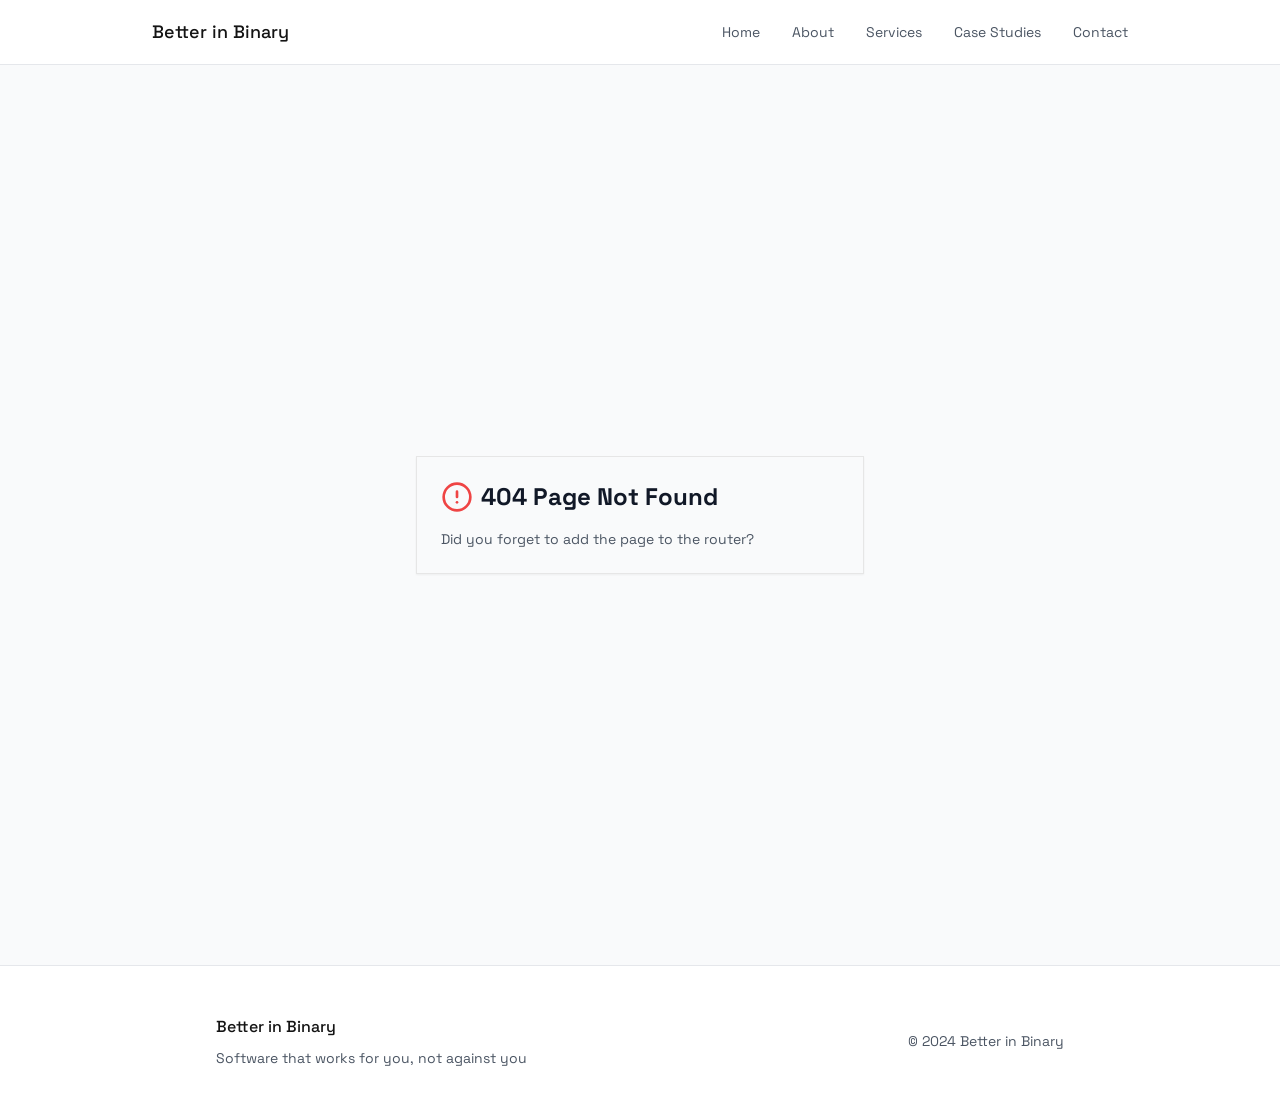
<file: index.html>
<!DOCTYPE html>
<html lang="en">
  <head>
    <meta charset="UTF-8" />
    <meta name="viewport" content="width=device-width, initial-scale=1.0, maximum-scale=1" />
    <title>Better in Binary | Software that works for you, not against you</title>
    <meta name="description" content="We build intuitive software solutions that simplify complex problems, allowing you to focus on what matters most: growing your business." />
    <link rel="icon" type="image/svg+xml" href="/favicon.svg" />
    <link rel="preconnect" href="https://fonts.googleapis.com">
    <link rel="preconnect" href="https://fonts.gstatic.com" crossorigin>
    <link href="https://fonts.googleapis.com/css2?family=Space+Grotesk:wght@300;400;500;600;700&display=swap" rel="stylesheet">
    <script type="module" crossorigin src="/assets/index-B5AQDguB.js"></script>
    <link rel="stylesheet" crossorigin href="/assets/index-67oMAfaq.css">
  </head>
  <body>
    <div id="root"></div>
    <!-- This is a replit script which adds a banner on the top of the page when opened in development mode outside the replit environment -->
    <script type="text/javascript" src="https://replit.com/public/js/replit-dev-banner.js"></script>
  </body>
</html>
</file>
<file: assets/index-67oMAfaq.css>
*,:before,:after{--tw-border-spacing-x: 0;--tw-border-spacing-y: 0;--tw-translate-x: 0;--tw-translate-y: 0;--tw-rotate: 0;--tw-skew-x: 0;--tw-skew-y: 0;--tw-scale-x: 1;--tw-scale-y: 1;--tw-pan-x: ;--tw-pan-y: ;--tw-pinch-zoom: ;--tw-scroll-snap-strictness: proximity;--tw-gradient-from-position: ;--tw-gradient-via-position: ;--tw-gradient-to-position: ;--tw-ordinal: ;--tw-slashed-zero: ;--tw-numeric-figure: ;--tw-numeric-spacing: ;--tw-numeric-fraction: ;--tw-ring-inset: ;--tw-ring-offset-width: 0px;--tw-ring-offset-color: #fff;--tw-ring-color: rgb(59 130 246 / .5);--tw-ring-offset-shadow: 0 0 #0000;--tw-ring-shadow: 0 0 #0000;--tw-shadow: 0 0 #0000;--tw-shadow-colored: 0 0 #0000;--tw-blur: ;--tw-brightness: ;--tw-contrast: ;--tw-grayscale: ;--tw-hue-rotate: ;--tw-invert: ;--tw-saturate: ;--tw-sepia: ;--tw-drop-shadow: ;--tw-backdrop-blur: ;--tw-backdrop-brightness: ;--tw-backdrop-contrast: ;--tw-backdrop-grayscale: ;--tw-backdrop-hue-rotate: ;--tw-backdrop-invert: ;--tw-backdrop-opacity: ;--tw-backdrop-saturate: ;--tw-backdrop-sepia: ;--tw-contain-size: ;--tw-contain-layout: ;--tw-contain-paint: ;--tw-contain-style: }::backdrop{--tw-border-spacing-x: 0;--tw-border-spacing-y: 0;--tw-translate-x: 0;--tw-translate-y: 0;--tw-rotate: 0;--tw-skew-x: 0;--tw-skew-y: 0;--tw-scale-x: 1;--tw-scale-y: 1;--tw-pan-x: ;--tw-pan-y: ;--tw-pinch-zoom: ;--tw-scroll-snap-strictness: proximity;--tw-gradient-from-position: ;--tw-gradient-via-position: ;--tw-gradient-to-position: ;--tw-ordinal: ;--tw-slashed-zero: ;--tw-numeric-figure: ;--tw-numeric-spacing: ;--tw-numeric-fraction: ;--tw-ring-inset: ;--tw-ring-offset-width: 0px;--tw-ring-offset-color: #fff;--tw-ring-color: rgb(59 130 246 / .5);--tw-ring-offset-shadow: 0 0 #0000;--tw-ring-shadow: 0 0 #0000;--tw-shadow: 0 0 #0000;--tw-shadow-colored: 0 0 #0000;--tw-blur: ;--tw-brightness: ;--tw-contrast: ;--tw-grayscale: ;--tw-hue-rotate: ;--tw-invert: ;--tw-saturate: ;--tw-sepia: ;--tw-drop-shadow: ;--tw-backdrop-blur: ;--tw-backdrop-brightness: ;--tw-backdrop-contrast: ;--tw-backdrop-grayscale: ;--tw-backdrop-hue-rotate: ;--tw-backdrop-invert: ;--tw-backdrop-opacity: ;--tw-backdrop-saturate: ;--tw-backdrop-sepia: ;--tw-contain-size: ;--tw-contain-layout: ;--tw-contain-paint: ;--tw-contain-style: }*,:before,:after{box-sizing:border-box;border-width:0;border-style:solid;border-color:#e5e7eb}:before,:after{--tw-content: ""}html,:host{line-height:1.5;-webkit-text-size-adjust:100%;-moz-tab-size:4;-o-tab-size:4;tab-size:4;font-family:ui-sans-serif,system-ui,sans-serif,"Apple Color Emoji","Segoe UI Emoji",Segoe UI Symbol,"Noto Color Emoji";font-feature-settings:normal;font-variation-settings:normal;-webkit-tap-highlight-color:transparent}body{margin:0;line-height:inherit}hr{height:0;color:inherit;border-top-width:1px}abbr:where([title]){-webkit-text-decoration:underline dotted;text-decoration:underline dotted}h1,h2,h3,h4,h5,h6{font-size:inherit;font-weight:inherit}a{color:inherit;text-decoration:inherit}b,strong{font-weight:bolder}code,kbd,samp,pre{font-family:ui-monospace,SFMono-Regular,Menlo,Monaco,Consolas,Liberation Mono,Courier New,monospace;font-feature-settings:normal;font-variation-settings:normal;font-size:1em}small{font-size:80%}sub,sup{font-size:75%;line-height:0;position:relative;vertical-align:baseline}sub{bottom:-.25em}sup{top:-.5em}table{text-indent:0;border-color:inherit;border-collapse:collapse}button,input,optgroup,select,textarea{font-family:inherit;font-feature-settings:inherit;font-variation-settings:inherit;font-size:100%;font-weight:inherit;line-height:inherit;letter-spacing:inherit;color:inherit;margin:0;padding:0}button,select{text-transform:none}button,input:where([type=button]),input:where([type=reset]),input:where([type=submit]){-webkit-appearance:button;background-color:transparent;background-image:none}:-moz-focusring{outline:auto}:-moz-ui-invalid{box-shadow:none}progress{vertical-align:baseline}::-webkit-inner-spin-button,::-webkit-outer-spin-button{height:auto}[type=search]{-webkit-appearance:textfield;outline-offset:-2px}::-webkit-search-decoration{-webkit-appearance:none}::-webkit-file-upload-button{-webkit-appearance:button;font:inherit}summary{display:list-item}blockquote,dl,dd,h1,h2,h3,h4,h5,h6,hr,figure,p,pre{margin:0}fieldset{margin:0;padding:0}legend{padding:0}ol,ul,menu{list-style:none;margin:0;padding:0}dialog{padding:0}textarea{resize:vertical}input::-moz-placeholder,textarea::-moz-placeholder{opacity:1;color:#9ca3af}input::placeholder,textarea::placeholder{opacity:1;color:#9ca3af}button,[role=button]{cursor:pointer}:disabled{cursor:default}img,svg,video,canvas,audio,iframe,embed,object{display:block;vertical-align:middle}img,video{max-width:100%;height:auto}[hidden]:where(:not([hidden=until-found])){display:none}*{border-color:hsl(var(--border))}html{scroll-behavior:smooth}body{background-color:hsl(var(--background));color:hsl(var(--foreground));font-family:Space Grotesk,sans-serif;line-height:1.6}h1,h2,h3,h4,h5,h6{font-weight:500;line-height:1.2}.container{width:100%}@media (min-width: 640px){.container{max-width:640px}}@media (min-width: 768px){.container{max-width:768px}}@media (min-width: 1024px){.container{max-width:1024px}}@media (min-width: 1280px){.container{max-width:1280px}}@media (min-width: 1536px){.container{max-width:1536px}}.sr-only{position:absolute;width:1px;height:1px;padding:0;margin:-1px;overflow:hidden;clip:rect(0,0,0,0);white-space:nowrap;border-width:0}.pointer-events-none{pointer-events:none}.pointer-events-auto{pointer-events:auto}.visible{visibility:visible}.invisible{visibility:hidden}.fixed{position:fixed}.absolute{position:absolute}.relative{position:relative}.inset-0{top:0;right:0;bottom:0;left:0}.inset-x-0{left:0;right:0}.inset-y-0{top:0;bottom:0}.-bottom-12{bottom:-3rem}.-left-12{left:-3rem}.-right-12{right:-3rem}.-top-12{top:-3rem}.bottom-0{bottom:0}.left-0{left:0}.left-1{left:.25rem}.left-1\/2{left:50%}.left-2{left:.5rem}.left-\[50\%\]{left:50%}.right-0{right:0}.right-1{right:.25rem}.right-2{right:.5rem}.right-3{right:.75rem}.right-4{right:1rem}.top-0{top:0}.top-1\.5{top:.375rem}.top-1\/2{top:50%}.top-2{top:.5rem}.top-3\.5{top:.875rem}.top-4{top:1rem}.top-\[1px\]{top:1px}.top-\[50\%\]{top:50%}.top-\[60\%\]{top:60%}.top-full{top:100%}.z-0{z-index:0}.z-10{z-index:10}.z-20{z-index:20}.z-50{z-index:50}.z-\[100\]{z-index:100}.z-\[1\]{z-index:1}.-mx-1{margin-left:-.25rem;margin-right:-.25rem}.mx-2{margin-left:.5rem;margin-right:.5rem}.mx-3\.5{margin-left:.875rem;margin-right:.875rem}.mx-4{margin-left:1rem;margin-right:1rem}.mx-auto{margin-left:auto;margin-right:auto}.my-0\.5{margin-top:.125rem;margin-bottom:.125rem}.my-1{margin-top:.25rem;margin-bottom:.25rem}.-ml-4{margin-left:-1rem}.-mt-4{margin-top:-1rem}.mb-1{margin-bottom:.25rem}.mb-12{margin-bottom:3rem}.mb-16{margin-bottom:4rem}.mb-2{margin-bottom:.5rem}.mb-32{margin-bottom:8rem}.mb-4{margin-bottom:1rem}.mb-6{margin-bottom:1.5rem}.mb-8{margin-bottom:2rem}.ml-1{margin-left:.25rem}.ml-auto{margin-left:auto}.mr-2{margin-right:.5rem}.mt-1\.5{margin-top:.375rem}.mt-2{margin-top:.5rem}.mt-24{margin-top:6rem}.mt-4{margin-top:1rem}.mt-auto{margin-top:auto}.block{display:block}.inline-block{display:inline-block}.flex{display:flex}.inline-flex{display:inline-flex}.table{display:table}.grid{display:grid}.hidden{display:none}.aspect-square{aspect-ratio:1 / 1}.aspect-video{aspect-ratio:16 / 9}.size-4{width:1rem;height:1rem}.h-1\.5{height:.375rem}.h-10{height:2.5rem}.h-11{height:2.75rem}.h-12{height:3rem}.h-16{height:4rem}.h-2{height:.5rem}.h-2\.5{height:.625rem}.h-3{height:.75rem}.h-3\.5{height:.875rem}.h-4{height:1rem}.h-5{height:1.25rem}.h-6{height:1.5rem}.h-7{height:1.75rem}.h-8{height:2rem}.h-9{height:2.25rem}.h-\[1px\]{height:1px}.h-\[var\(--radix-navigation-menu-viewport-height\)\]{height:var(--radix-navigation-menu-viewport-height)}.h-\[var\(--radix-select-trigger-height\)\]{height:var(--radix-select-trigger-height)}.h-auto{height:auto}.h-full{height:100%}.h-px{height:1px}.h-svh{height:100svh}.max-h-\[--radix-context-menu-content-available-height\]{max-height:var(--radix-context-menu-content-available-height)}.max-h-\[--radix-select-content-available-height\]{max-height:var(--radix-select-content-available-height)}.max-h-\[300px\]{max-height:300px}.max-h-\[var\(--radix-dropdown-menu-content-available-height\)\]{max-height:var(--radix-dropdown-menu-content-available-height)}.max-h-screen{max-height:100vh}.min-h-0{min-height:0px}.min-h-\[120px\]{min-height:120px}.min-h-\[80px\]{min-height:80px}.min-h-screen{min-height:100vh}.min-h-svh{min-height:100svh}.w-0{width:0px}.w-1{width:.25rem}.w-10{width:2.5rem}.w-11{width:2.75rem}.w-2{width:.5rem}.w-2\.5{width:.625rem}.w-3{width:.75rem}.w-3\.5{width:.875rem}.w-3\/4{width:75%}.w-4{width:1rem}.w-5{width:1.25rem}.w-64{width:16rem}.w-7{width:1.75rem}.w-72{width:18rem}.w-8{width:2rem}.w-9{width:2.25rem}.w-\[--sidebar-width\]{width:var(--sidebar-width)}.w-\[100px\]{width:100px}.w-\[1px\]{width:1px}.w-auto{width:auto}.w-full{width:100%}.w-max{width:-moz-max-content;width:max-content}.w-px{width:1px}.min-w-0{min-width:0px}.min-w-10{min-width:2.5rem}.min-w-11{min-width:2.75rem}.min-w-5{min-width:1.25rem}.min-w-9{min-width:2.25rem}.min-w-\[12rem\]{min-width:12rem}.min-w-\[8rem\]{min-width:8rem}.min-w-\[var\(--radix-select-trigger-width\)\]{min-width:var(--radix-select-trigger-width)}.max-w-2xl{max-width:42rem}.max-w-3xl{max-width:48rem}.max-w-4xl{max-width:56rem}.max-w-5xl{max-width:64rem}.max-w-\[--skeleton-width\]{max-width:var(--skeleton-width)}.max-w-lg{max-width:32rem}.max-w-max{max-width:-moz-max-content;max-width:max-content}.max-w-md{max-width:28rem}.flex-1{flex:1 1 0%}.shrink-0{flex-shrink:0}.flex-grow,.grow{flex-grow:1}.grow-0{flex-grow:0}.basis-full{flex-basis:100%}.caption-bottom{caption-side:bottom}.border-collapse{border-collapse:collapse}.origin-\[--radix-context-menu-content-transform-origin\]{transform-origin:var(--radix-context-menu-content-transform-origin)}.origin-\[--radix-dropdown-menu-content-transform-origin\]{transform-origin:var(--radix-dropdown-menu-content-transform-origin)}.origin-\[--radix-hover-card-content-transform-origin\]{transform-origin:var(--radix-hover-card-content-transform-origin)}.origin-\[--radix-menubar-content-transform-origin\]{transform-origin:var(--radix-menubar-content-transform-origin)}.origin-\[--radix-popover-content-transform-origin\]{transform-origin:var(--radix-popover-content-transform-origin)}.origin-\[--radix-select-content-transform-origin\]{transform-origin:var(--radix-select-content-transform-origin)}.origin-\[--radix-tooltip-content-transform-origin\]{transform-origin:var(--radix-tooltip-content-transform-origin)}.-translate-x-1\/2{--tw-translate-x: -50%;transform:translate(var(--tw-translate-x),var(--tw-translate-y)) rotate(var(--tw-rotate)) skew(var(--tw-skew-x)) skewY(var(--tw-skew-y)) scaleX(var(--tw-scale-x)) scaleY(var(--tw-scale-y))}.-translate-x-px{--tw-translate-x: -1px;transform:translate(var(--tw-translate-x),var(--tw-translate-y)) rotate(var(--tw-rotate)) skew(var(--tw-skew-x)) skewY(var(--tw-skew-y)) scaleX(var(--tw-scale-x)) scaleY(var(--tw-scale-y))}.-translate-y-1\/2{--tw-translate-y: -50%;transform:translate(var(--tw-translate-x),var(--tw-translate-y)) rotate(var(--tw-rotate)) skew(var(--tw-skew-x)) skewY(var(--tw-skew-y)) scaleX(var(--tw-scale-x)) scaleY(var(--tw-scale-y))}.translate-x-\[-50\%\]{--tw-translate-x: -50%;transform:translate(var(--tw-translate-x),var(--tw-translate-y)) rotate(var(--tw-rotate)) skew(var(--tw-skew-x)) skewY(var(--tw-skew-y)) scaleX(var(--tw-scale-x)) scaleY(var(--tw-scale-y))}.translate-x-px{--tw-translate-x: 1px;transform:translate(var(--tw-translate-x),var(--tw-translate-y)) rotate(var(--tw-rotate)) skew(var(--tw-skew-x)) skewY(var(--tw-skew-y)) scaleX(var(--tw-scale-x)) scaleY(var(--tw-scale-y))}.translate-y-\[-50\%\]{--tw-translate-y: -50%;transform:translate(var(--tw-translate-x),var(--tw-translate-y)) rotate(var(--tw-rotate)) skew(var(--tw-skew-x)) skewY(var(--tw-skew-y)) scaleX(var(--tw-scale-x)) scaleY(var(--tw-scale-y))}.rotate-45{--tw-rotate: 45deg;transform:translate(var(--tw-translate-x),var(--tw-translate-y)) rotate(var(--tw-rotate)) skew(var(--tw-skew-x)) skewY(var(--tw-skew-y)) scaleX(var(--tw-scale-x)) scaleY(var(--tw-scale-y))}.rotate-90{--tw-rotate: 90deg;transform:translate(var(--tw-translate-x),var(--tw-translate-y)) rotate(var(--tw-rotate)) skew(var(--tw-skew-x)) skewY(var(--tw-skew-y)) scaleX(var(--tw-scale-x)) scaleY(var(--tw-scale-y))}.transform{transform:translate(var(--tw-translate-x),var(--tw-translate-y)) rotate(var(--tw-rotate)) skew(var(--tw-skew-x)) skewY(var(--tw-skew-y)) scaleX(var(--tw-scale-x)) scaleY(var(--tw-scale-y))}@keyframes pulse{50%{opacity:.5}}.animate-pulse{animation:pulse 2s cubic-bezier(.4,0,.6,1) infinite}.cursor-default{cursor:default}.cursor-pointer{cursor:pointer}.touch-none{touch-action:none}.select-none{-webkit-user-select:none;-moz-user-select:none;user-select:none}.resize{resize:both}.list-none{list-style-type:none}.grid-cols-1{grid-template-columns:repeat(1,minmax(0,1fr))}.flex-row{flex-direction:row}.flex-col{flex-direction:column}.flex-col-reverse{flex-direction:column-reverse}.flex-wrap{flex-wrap:wrap}.items-start{align-items:flex-start}.items-end{align-items:flex-end}.items-center{align-items:center}.items-stretch{align-items:stretch}.justify-center{justify-content:center}.justify-between{justify-content:space-between}.gap-1{gap:.25rem}.gap-1\.5{gap:.375rem}.gap-12{gap:3rem}.gap-16{gap:4rem}.gap-2{gap:.5rem}.gap-4{gap:1rem}.gap-6{gap:1.5rem}.gap-8{gap:2rem}.space-x-1>:not([hidden])~:not([hidden]){--tw-space-x-reverse: 0;margin-right:calc(.25rem * var(--tw-space-x-reverse));margin-left:calc(.25rem * calc(1 - var(--tw-space-x-reverse)))}.space-x-4>:not([hidden])~:not([hidden]){--tw-space-x-reverse: 0;margin-right:calc(1rem * var(--tw-space-x-reverse));margin-left:calc(1rem * calc(1 - var(--tw-space-x-reverse)))}.space-x-8>:not([hidden])~:not([hidden]){--tw-space-x-reverse: 0;margin-right:calc(2rem * var(--tw-space-x-reverse));margin-left:calc(2rem * calc(1 - var(--tw-space-x-reverse)))}.space-y-1>:not([hidden])~:not([hidden]){--tw-space-y-reverse: 0;margin-top:calc(.25rem * calc(1 - var(--tw-space-y-reverse)));margin-bottom:calc(.25rem * var(--tw-space-y-reverse))}.space-y-1\.5>:not([hidden])~:not([hidden]){--tw-space-y-reverse: 0;margin-top:calc(.375rem * calc(1 - var(--tw-space-y-reverse)));margin-bottom:calc(.375rem * var(--tw-space-y-reverse))}.space-y-2>:not([hidden])~:not([hidden]){--tw-space-y-reverse: 0;margin-top:calc(.5rem * calc(1 - var(--tw-space-y-reverse)));margin-bottom:calc(.5rem * var(--tw-space-y-reverse))}.space-y-24>:not([hidden])~:not([hidden]){--tw-space-y-reverse: 0;margin-top:calc(6rem * calc(1 - var(--tw-space-y-reverse)));margin-bottom:calc(6rem * var(--tw-space-y-reverse))}.space-y-4>:not([hidden])~:not([hidden]){--tw-space-y-reverse: 0;margin-top:calc(1rem * calc(1 - var(--tw-space-y-reverse)));margin-bottom:calc(1rem * var(--tw-space-y-reverse))}.space-y-6>:not([hidden])~:not([hidden]){--tw-space-y-reverse: 0;margin-top:calc(1.5rem * calc(1 - var(--tw-space-y-reverse)));margin-bottom:calc(1.5rem * var(--tw-space-y-reverse))}.space-y-8>:not([hidden])~:not([hidden]){--tw-space-y-reverse: 0;margin-top:calc(2rem * calc(1 - var(--tw-space-y-reverse)));margin-bottom:calc(2rem * var(--tw-space-y-reverse))}.overflow-auto{overflow:auto}.overflow-hidden{overflow:hidden}.overflow-y-auto{overflow-y:auto}.overflow-x-hidden{overflow-x:hidden}.whitespace-nowrap{white-space:nowrap}.break-words{overflow-wrap:break-word}.rounded-\[2px\]{border-radius:2px}.rounded-\[inherit\]{border-radius:inherit}.rounded-full{border-radius:9999px}.rounded-lg{border-radius:var(--radius)}.rounded-md{border-radius:calc(var(--radius) - 2px)}.rounded-sm{border-radius:calc(var(--radius) - 4px)}.rounded-t-\[10px\]{border-top-left-radius:10px;border-top-right-radius:10px}.rounded-tl-sm{border-top-left-radius:calc(var(--radius) - 4px)}.border{border-width:1px}.border-2{border-width:2px}.border-\[1\.5px\]{border-width:1.5px}.border-y{border-top-width:1px;border-bottom-width:1px}.border-b{border-bottom-width:1px}.border-l{border-left-width:1px}.border-r{border-right-width:1px}.border-t{border-top-width:1px}.border-dashed{border-style:dashed}.border-\[--color-border\]{border-color:var(--color-border)}.border-black{--tw-border-opacity: 1;border-color:rgb(0 0 0 / var(--tw-border-opacity, 1))}.border-border\/50{border-color:hsl(var(--border) / .5)}.border-destructive{border-color:hsl(var(--destructive))}.border-destructive\/50{border-color:hsl(var(--destructive) / .5)}.border-gray-200{--tw-border-opacity: 1;border-color:rgb(229 231 235 / var(--tw-border-opacity, 1))}.border-gray-300{--tw-border-opacity: 1;border-color:rgb(209 213 219 / var(--tw-border-opacity, 1))}.border-input{border-color:hsl(var(--input))}.border-primary{border-color:hsl(var(--primary))}.border-sidebar-border{border-color:hsl(var(--sidebar-border))}.border-transparent{border-color:transparent}.border-l-transparent{border-left-color:transparent}.border-t-transparent{border-top-color:transparent}.border-opacity-20{--tw-border-opacity: .2}.bg-\[--color-bg\]{background-color:var(--color-bg)}.bg-accent{background-color:hsl(var(--accent))}.bg-background{background-color:hsl(var(--background))}.bg-black{--tw-bg-opacity: 1;background-color:rgb(0 0 0 / var(--tw-bg-opacity, 1))}.bg-black\/80{background-color:#000c}.bg-border{background-color:hsl(var(--border))}.bg-card{background-color:hsl(var(--card))}.bg-destructive{background-color:hsl(var(--destructive))}.bg-foreground{background-color:hsl(var(--foreground))}.bg-gray-50{--tw-bg-opacity: 1;background-color:rgb(249 250 251 / var(--tw-bg-opacity, 1))}.bg-muted{background-color:hsl(var(--muted))}.bg-muted\/50{background-color:hsl(var(--muted) / .5)}.bg-popover{background-color:hsl(var(--popover))}.bg-primary{background-color:hsl(var(--primary))}.bg-secondary{background-color:hsl(var(--secondary))}.bg-sidebar{background-color:hsl(var(--sidebar-background))}.bg-sidebar-border{background-color:hsl(var(--sidebar-border))}.bg-transparent{background-color:transparent}.bg-white{--tw-bg-opacity: 1;background-color:rgb(255 255 255 / var(--tw-bg-opacity, 1))}.bg-gradient-to-r{background-image:linear-gradient(to right,var(--tw-gradient-stops))}.to-transparent{--tw-gradient-to: transparent var(--tw-gradient-to-position)}.fill-current{fill:currentColor}.object-cover{-o-object-fit:cover;object-fit:cover}.p-0{padding:0}.p-1{padding:.25rem}.p-2{padding:.5rem}.p-3{padding:.75rem}.p-4{padding:1rem}.p-6{padding:1.5rem}.p-8{padding:2rem}.p-\[1px\]{padding:1px}.px-1{padding-left:.25rem;padding-right:.25rem}.px-2{padding-left:.5rem;padding-right:.5rem}.px-2\.5{padding-left:.625rem;padding-right:.625rem}.px-3{padding-left:.75rem;padding-right:.75rem}.px-4{padding-left:1rem;padding-right:1rem}.px-5{padding-left:1.25rem;padding-right:1.25rem}.px-6{padding-left:1.5rem;padding-right:1.5rem}.px-8{padding-left:2rem;padding-right:2rem}.py-0\.5{padding-top:.125rem;padding-bottom:.125rem}.py-1{padding-top:.25rem;padding-bottom:.25rem}.py-1\.5{padding-top:.375rem;padding-bottom:.375rem}.py-12{padding-top:3rem;padding-bottom:3rem}.py-2{padding-top:.5rem;padding-bottom:.5rem}.py-24{padding-top:6rem;padding-bottom:6rem}.py-3{padding-top:.75rem;padding-bottom:.75rem}.py-32{padding-top:8rem;padding-bottom:8rem}.py-4{padding-top:1rem;padding-bottom:1rem}.py-6{padding-top:1.5rem;padding-bottom:1.5rem}.pb-3{padding-bottom:.75rem}.pb-4{padding-bottom:1rem}.pl-2\.5{padding-left:.625rem}.pl-4{padding-left:1rem}.pl-8{padding-left:2rem}.pr-2{padding-right:.5rem}.pr-2\.5{padding-right:.625rem}.pr-8{padding-right:2rem}.pt-0{padding-top:0}.pt-1{padding-top:.25rem}.pt-16{padding-top:4rem}.pt-24{padding-top:6rem}.pt-3{padding-top:.75rem}.pt-4{padding-top:1rem}.pt-6{padding-top:1.5rem}.text-left{text-align:left}.text-center{text-align:center}.align-middle{vertical-align:middle}.font-mono{font-family:ui-monospace,SFMono-Regular,Menlo,Monaco,Consolas,Liberation Mono,Courier New,monospace}.font-space{font-family:Space Grotesk,sans-serif}.text-2xl{font-size:1.5rem;line-height:2rem}.text-3xl{font-size:1.875rem;line-height:2.25rem}.text-5xl{font-size:3rem;line-height:1}.text-6xl{font-size:3.75rem;line-height:1}.text-\[0\.8rem\]{font-size:.8rem}.text-base{font-size:1rem;line-height:1.5rem}.text-lg{font-size:1.125rem;line-height:1.75rem}.text-sm{font-size:.875rem;line-height:1.25rem}.text-xl{font-size:1.25rem;line-height:1.75rem}.text-xs{font-size:.75rem;line-height:1rem}.font-bold{font-weight:700}.font-medium{font-weight:500}.font-normal{font-weight:400}.font-semibold{font-weight:600}.italic{font-style:italic}.tabular-nums{--tw-numeric-spacing: tabular-nums;font-variant-numeric:var(--tw-ordinal) var(--tw-slashed-zero) var(--tw-numeric-figure) var(--tw-numeric-spacing) var(--tw-numeric-fraction)}.leading-none{line-height:1}.leading-relaxed{line-height:1.625}.leading-tight{line-height:1.25}.tracking-tight{letter-spacing:-.025em}.tracking-widest{letter-spacing:.1em}.text-accent-foreground{color:hsl(var(--accent-foreground))}.text-card-foreground{color:hsl(var(--card-foreground))}.text-current{color:currentColor}.text-destructive{color:hsl(var(--destructive))}.text-destructive-foreground{color:hsl(var(--destructive-foreground))}.text-foreground{color:hsl(var(--foreground))}.text-foreground\/50{color:hsl(var(--foreground) / .5)}.text-gray-400{--tw-text-opacity: 1;color:rgb(156 163 175 / var(--tw-text-opacity, 1))}.text-gray-600{--tw-text-opacity: 1;color:rgb(75 85 99 / var(--tw-text-opacity, 1))}.text-gray-900{--tw-text-opacity: 1;color:rgb(17 24 39 / var(--tw-text-opacity, 1))}.text-muted-foreground{color:hsl(var(--muted-foreground))}.text-popover-foreground{color:hsl(var(--popover-foreground))}.text-primary{color:hsl(var(--primary))}.text-primary-foreground{color:hsl(var(--primary-foreground))}.text-red-500{--tw-text-opacity: 1;color:rgb(239 68 68 / var(--tw-text-opacity, 1))}.text-secondary-foreground{color:hsl(var(--secondary-foreground))}.text-sidebar-foreground{color:hsl(var(--sidebar-foreground))}.text-sidebar-foreground\/70{color:hsl(var(--sidebar-foreground) / .7)}.text-white{--tw-text-opacity: 1;color:rgb(255 255 255 / var(--tw-text-opacity, 1))}.underline{text-decoration-line:underline}.underline-offset-4{text-underline-offset:4px}.opacity-0{opacity:0}.opacity-50{opacity:.5}.opacity-60{opacity:.6}.opacity-70{opacity:.7}.opacity-90{opacity:.9}.shadow-\[0_0_0_1px_hsl\(var\(--sidebar-border\)\)\]{--tw-shadow: 0 0 0 1px hsl(var(--sidebar-border));--tw-shadow-colored: 0 0 0 1px var(--tw-shadow-color);box-shadow:var(--tw-ring-offset-shadow, 0 0 #0000),var(--tw-ring-shadow, 0 0 #0000),var(--tw-shadow)}.shadow-lg{--tw-shadow: 0 10px 15px -3px rgb(0 0 0 / .1), 0 4px 6px -4px rgb(0 0 0 / .1);--tw-shadow-colored: 0 10px 15px -3px var(--tw-shadow-color), 0 4px 6px -4px var(--tw-shadow-color);box-shadow:var(--tw-ring-offset-shadow, 0 0 #0000),var(--tw-ring-shadow, 0 0 #0000),var(--tw-shadow)}.shadow-md{--tw-shadow: 0 4px 6px -1px rgb(0 0 0 / .1), 0 2px 4px -2px rgb(0 0 0 / .1);--tw-shadow-colored: 0 4px 6px -1px var(--tw-shadow-color), 0 2px 4px -2px var(--tw-shadow-color);box-shadow:var(--tw-ring-offset-shadow, 0 0 #0000),var(--tw-ring-shadow, 0 0 #0000),var(--tw-shadow)}.shadow-none{--tw-shadow: 0 0 #0000;--tw-shadow-colored: 0 0 #0000;box-shadow:var(--tw-ring-offset-shadow, 0 0 #0000),var(--tw-ring-shadow, 0 0 #0000),var(--tw-shadow)}.shadow-sm{--tw-shadow: 0 1px 2px 0 rgb(0 0 0 / .05);--tw-shadow-colored: 0 1px 2px 0 var(--tw-shadow-color);box-shadow:var(--tw-ring-offset-shadow, 0 0 #0000),var(--tw-ring-shadow, 0 0 #0000),var(--tw-shadow)}.shadow-xl{--tw-shadow: 0 20px 25px -5px rgb(0 0 0 / .1), 0 8px 10px -6px rgb(0 0 0 / .1);--tw-shadow-colored: 0 20px 25px -5px var(--tw-shadow-color), 0 8px 10px -6px var(--tw-shadow-color);box-shadow:var(--tw-ring-offset-shadow, 0 0 #0000),var(--tw-ring-shadow, 0 0 #0000),var(--tw-shadow)}.outline-none{outline:2px solid transparent;outline-offset:2px}.outline{outline-style:solid}.ring-0{--tw-ring-offset-shadow: var(--tw-ring-inset) 0 0 0 var(--tw-ring-offset-width) var(--tw-ring-offset-color);--tw-ring-shadow: var(--tw-ring-inset) 0 0 0 calc(0px + var(--tw-ring-offset-width)) var(--tw-ring-color);box-shadow:var(--tw-ring-offset-shadow),var(--tw-ring-shadow),var(--tw-shadow, 0 0 #0000)}.ring-2{--tw-ring-offset-shadow: var(--tw-ring-inset) 0 0 0 var(--tw-ring-offset-width) var(--tw-ring-offset-color);--tw-ring-shadow: var(--tw-ring-inset) 0 0 0 calc(2px + var(--tw-ring-offset-width)) var(--tw-ring-color);box-shadow:var(--tw-ring-offset-shadow),var(--tw-ring-shadow),var(--tw-shadow, 0 0 #0000)}.ring-ring{--tw-ring-color: hsl(var(--ring))}.ring-sidebar-ring{--tw-ring-color: hsl(var(--sidebar-ring))}.ring-offset-background{--tw-ring-offset-color: hsl(var(--background))}.filter{filter:var(--tw-blur) var(--tw-brightness) var(--tw-contrast) var(--tw-grayscale) var(--tw-hue-rotate) var(--tw-invert) var(--tw-saturate) var(--tw-sepia) var(--tw-drop-shadow)}.transition{transition-property:color,background-color,border-color,text-decoration-color,fill,stroke,opacity,box-shadow,transform,filter,-webkit-backdrop-filter;transition-property:color,background-color,border-color,text-decoration-color,fill,stroke,opacity,box-shadow,transform,filter,backdrop-filter;transition-property:color,background-color,border-color,text-decoration-color,fill,stroke,opacity,box-shadow,transform,filter,backdrop-filter,-webkit-backdrop-filter;transition-timing-function:cubic-bezier(.4,0,.2,1);transition-duration:.15s}.transition-\[left\,right\,width\]{transition-property:left,right,width;transition-timing-function:cubic-bezier(.4,0,.2,1);transition-duration:.15s}.transition-\[margin\,opacity\]{transition-property:margin,opacity;transition-timing-function:cubic-bezier(.4,0,.2,1);transition-duration:.15s}.transition-\[width\,height\,padding\]{transition-property:width,height,padding;transition-timing-function:cubic-bezier(.4,0,.2,1);transition-duration:.15s}.transition-\[width\]{transition-property:width;transition-timing-function:cubic-bezier(.4,0,.2,1);transition-duration:.15s}.transition-all{transition-property:all;transition-timing-function:cubic-bezier(.4,0,.2,1);transition-duration:.15s}.transition-colors{transition-property:color,background-color,border-color,text-decoration-color,fill,stroke;transition-timing-function:cubic-bezier(.4,0,.2,1);transition-duration:.15s}.transition-opacity{transition-property:opacity;transition-timing-function:cubic-bezier(.4,0,.2,1);transition-duration:.15s}.transition-transform{transition-property:transform;transition-timing-function:cubic-bezier(.4,0,.2,1);transition-duration:.15s}.duration-1000{transition-duration:1s}.duration-200{transition-duration:.2s}.duration-300{transition-duration:.3s}.ease-in-out{transition-timing-function:cubic-bezier(.4,0,.2,1)}.ease-linear{transition-timing-function:linear}@keyframes enter{0%{opacity:var(--tw-enter-opacity, 1);transform:translate3d(var(--tw-enter-translate-x, 0),var(--tw-enter-translate-y, 0),0) scale3d(var(--tw-enter-scale, 1),var(--tw-enter-scale, 1),var(--tw-enter-scale, 1)) rotate(var(--tw-enter-rotate, 0))}}@keyframes exit{to{opacity:var(--tw-exit-opacity, 1);transform:translate3d(var(--tw-exit-translate-x, 0),var(--tw-exit-translate-y, 0),0) scale3d(var(--tw-exit-scale, 1),var(--tw-exit-scale, 1),var(--tw-exit-scale, 1)) rotate(var(--tw-exit-rotate, 0))}}.animate-in{animation-name:enter;animation-duration:.15s;--tw-enter-opacity: initial;--tw-enter-scale: initial;--tw-enter-rotate: initial;--tw-enter-translate-x: initial;--tw-enter-translate-y: initial}.fade-in-0{--tw-enter-opacity: 0}.fade-in-80{--tw-enter-opacity: .8}.zoom-in-95{--tw-enter-scale: .95}.duration-1000{animation-duration:1s}.duration-200{animation-duration:.2s}.duration-300{animation-duration:.3s}.ease-in-out{animation-timing-function:cubic-bezier(.4,0,.2,1)}.ease-linear{animation-timing-function:linear}:root{--background: 0 0% 100%;--foreground: 0 0% 8%;--primary: 0 0% 8%;--primary-foreground: 0 0% 98%;--muted: 0 0% 96%;--muted-foreground: 0 0% 45%;--border: 0 0% 90%;--input: 0 0% 90%;--ring: 0 0% 8%;--radius: 0rem}.transition-all{transition:all .2s ease}.file\:border-0::file-selector-button{border-width:0px}.file\:bg-transparent::file-selector-button{background-color:transparent}.file\:text-sm::file-selector-button{font-size:.875rem;line-height:1.25rem}.file\:font-medium::file-selector-button{font-weight:500}.file\:text-foreground::file-selector-button{color:hsl(var(--foreground))}.placeholder\:text-muted-foreground::-moz-placeholder{color:hsl(var(--muted-foreground))}.placeholder\:text-muted-foreground::placeholder{color:hsl(var(--muted-foreground))}.after\:absolute:after{content:var(--tw-content);position:absolute}.after\:-inset-2:after{content:var(--tw-content);top:-.5rem;right:-.5rem;bottom:-.5rem;left:-.5rem}.after\:inset-y-0:after{content:var(--tw-content);top:0;bottom:0}.after\:left-1\/2:after{content:var(--tw-content);left:50%}.after\:w-1:after{content:var(--tw-content);width:.25rem}.after\:w-\[2px\]:after{content:var(--tw-content);width:2px}.after\:-translate-x-1\/2:after{content:var(--tw-content);--tw-translate-x: -50%;transform:translate(var(--tw-translate-x),var(--tw-translate-y)) rotate(var(--tw-rotate)) skew(var(--tw-skew-x)) skewY(var(--tw-skew-y)) scaleX(var(--tw-scale-x)) scaleY(var(--tw-scale-y))}.first\:rounded-l-md:first-child{border-top-left-radius:calc(var(--radius) - 2px);border-bottom-left-radius:calc(var(--radius) - 2px)}.first\:border-l:first-child{border-left-width:1px}.last\:rounded-r-md:last-child{border-top-right-radius:calc(var(--radius) - 2px);border-bottom-right-radius:calc(var(--radius) - 2px)}.focus-within\:relative:focus-within{position:relative}.focus-within\:z-20:focus-within{z-index:20}.hover\:bg-accent:hover{background-color:hsl(var(--accent))}.hover\:bg-black:hover{--tw-bg-opacity: 1;background-color:rgb(0 0 0 / var(--tw-bg-opacity, 1))}.hover\:bg-destructive\/80:hover{background-color:hsl(var(--destructive) / .8)}.hover\:bg-destructive\/90:hover{background-color:hsl(var(--destructive) / .9)}.hover\:bg-muted:hover{background-color:hsl(var(--muted))}.hover\:bg-muted\/50:hover{background-color:hsl(var(--muted) / .5)}.hover\:bg-primary:hover{background-color:hsl(var(--primary))}.hover\:bg-primary\/80:hover{background-color:hsl(var(--primary) / .8)}.hover\:bg-primary\/90:hover{background-color:hsl(var(--primary) / .9)}.hover\:bg-secondary:hover{background-color:hsl(var(--secondary))}.hover\:bg-secondary\/80:hover{background-color:hsl(var(--secondary) / .8)}.hover\:bg-sidebar-accent:hover{background-color:hsl(var(--sidebar-accent))}.hover\:bg-opacity-90:hover{--tw-bg-opacity: .9}.hover\:text-accent-foreground:hover{color:hsl(var(--accent-foreground))}.hover\:text-foreground:hover{color:hsl(var(--foreground))}.hover\:text-muted-foreground:hover{color:hsl(var(--muted-foreground))}.hover\:text-primary-foreground:hover{color:hsl(var(--primary-foreground))}.hover\:text-sidebar-accent-foreground:hover{color:hsl(var(--sidebar-accent-foreground))}.hover\:text-white:hover{--tw-text-opacity: 1;color:rgb(255 255 255 / var(--tw-text-opacity, 1))}.hover\:underline:hover{text-decoration-line:underline}.hover\:opacity-100:hover{opacity:1}.hover\:opacity-70:hover{opacity:.7}.hover\:opacity-80:hover{opacity:.8}.hover\:shadow-\[0_0_0_1px_hsl\(var\(--sidebar-accent\)\)\]:hover{--tw-shadow: 0 0 0 1px hsl(var(--sidebar-accent));--tw-shadow-colored: 0 0 0 1px var(--tw-shadow-color);box-shadow:var(--tw-ring-offset-shadow, 0 0 #0000),var(--tw-ring-shadow, 0 0 #0000),var(--tw-shadow)}.hover\:after\:bg-sidebar-border:hover:after{content:var(--tw-content);background-color:hsl(var(--sidebar-border))}.focus\:bg-accent:focus{background-color:hsl(var(--accent))}.focus\:bg-primary:focus{background-color:hsl(var(--primary))}.focus\:text-accent-foreground:focus{color:hsl(var(--accent-foreground))}.focus\:text-primary-foreground:focus{color:hsl(var(--primary-foreground))}.focus\:opacity-100:focus{opacity:1}.focus\:outline-none:focus{outline:2px solid transparent;outline-offset:2px}.focus\:ring-2:focus{--tw-ring-offset-shadow: var(--tw-ring-inset) 0 0 0 var(--tw-ring-offset-width) var(--tw-ring-offset-color);--tw-ring-shadow: var(--tw-ring-inset) 0 0 0 calc(2px + var(--tw-ring-offset-width)) var(--tw-ring-color);box-shadow:var(--tw-ring-offset-shadow),var(--tw-ring-shadow),var(--tw-shadow, 0 0 #0000)}.focus\:ring-black:focus{--tw-ring-opacity: 1;--tw-ring-color: rgb(0 0 0 / var(--tw-ring-opacity, 1))}.focus\:ring-ring:focus{--tw-ring-color: hsl(var(--ring))}.focus\:ring-offset-2:focus{--tw-ring-offset-width: 2px}.focus-visible\:outline-none:focus-visible{outline:2px solid transparent;outline-offset:2px}.focus-visible\:ring-1:focus-visible{--tw-ring-offset-shadow: var(--tw-ring-inset) 0 0 0 var(--tw-ring-offset-width) var(--tw-ring-offset-color);--tw-ring-shadow: var(--tw-ring-inset) 0 0 0 calc(1px + var(--tw-ring-offset-width)) var(--tw-ring-color);box-shadow:var(--tw-ring-offset-shadow),var(--tw-ring-shadow),var(--tw-shadow, 0 0 #0000)}.focus-visible\:ring-2:focus-visible{--tw-ring-offset-shadow: var(--tw-ring-inset) 0 0 0 var(--tw-ring-offset-width) var(--tw-ring-offset-color);--tw-ring-shadow: var(--tw-ring-inset) 0 0 0 calc(2px + var(--tw-ring-offset-width)) var(--tw-ring-color);box-shadow:var(--tw-ring-offset-shadow),var(--tw-ring-shadow),var(--tw-shadow, 0 0 #0000)}.focus-visible\:ring-ring:focus-visible{--tw-ring-color: hsl(var(--ring))}.focus-visible\:ring-sidebar-ring:focus-visible{--tw-ring-color: hsl(var(--sidebar-ring))}.focus-visible\:ring-offset-1:focus-visible{--tw-ring-offset-width: 1px}.focus-visible\:ring-offset-2:focus-visible{--tw-ring-offset-width: 2px}.focus-visible\:ring-offset-background:focus-visible{--tw-ring-offset-color: hsl(var(--background))}.active\:bg-sidebar-accent:active{background-color:hsl(var(--sidebar-accent))}.active\:text-sidebar-accent-foreground:active{color:hsl(var(--sidebar-accent-foreground))}.disabled\:pointer-events-none:disabled{pointer-events:none}.disabled\:cursor-not-allowed:disabled{cursor:not-allowed}.disabled\:opacity-50:disabled{opacity:.5}.group\/menu-item:focus-within .group-focus-within\/menu-item\:opacity-100{opacity:1}.group\/menu-item:hover .group-hover\/menu-item\:opacity-100,.group:hover .group-hover\:opacity-100{opacity:1}.group.destructive .group-\[\.destructive\]\:border-muted\/40{border-color:hsl(var(--muted) / .4)}.group.destructive .group-\[\.destructive\]\:text-red-300{--tw-text-opacity: 1;color:rgb(252 165 165 / var(--tw-text-opacity, 1))}.group.destructive .group-\[\.destructive\]\:hover\:border-destructive\/30:hover{border-color:hsl(var(--destructive) / .3)}.group.destructive .group-\[\.destructive\]\:hover\:bg-destructive:hover{background-color:hsl(var(--destructive))}.group.destructive .group-\[\.destructive\]\:hover\:text-destructive-foreground:hover{color:hsl(var(--destructive-foreground))}.group.destructive .group-\[\.destructive\]\:hover\:text-red-50:hover{--tw-text-opacity: 1;color:rgb(254 242 242 / var(--tw-text-opacity, 1))}.group.destructive .group-\[\.destructive\]\:focus\:ring-destructive:focus{--tw-ring-color: hsl(var(--destructive))}.group.destructive .group-\[\.destructive\]\:focus\:ring-red-400:focus{--tw-ring-opacity: 1;--tw-ring-color: rgb(248 113 113 / var(--tw-ring-opacity, 1))}.group.destructive .group-\[\.destructive\]\:focus\:ring-offset-red-600:focus{--tw-ring-offset-color: #dc2626}.peer\/menu-button:hover~.peer-hover\/menu-button\:text-sidebar-accent-foreground{color:hsl(var(--sidebar-accent-foreground))}.peer:disabled~.peer-disabled\:cursor-not-allowed{cursor:not-allowed}.peer:disabled~.peer-disabled\:opacity-70{opacity:.7}.has-\[\[data-variant\=inset\]\]\:bg-sidebar:has([data-variant=inset]){background-color:hsl(var(--sidebar-background))}.has-\[\:disabled\]\:opacity-50:has(:disabled){opacity:.5}.group\/menu-item:has([data-sidebar=menu-action]) .group-has-\[\[data-sidebar\=menu-action\]\]\/menu-item\:pr-8{padding-right:2rem}.aria-disabled\:pointer-events-none[aria-disabled=true]{pointer-events:none}.aria-disabled\:opacity-50[aria-disabled=true]{opacity:.5}.aria-selected\:bg-accent[aria-selected=true]{background-color:hsl(var(--accent))}.aria-selected\:bg-accent\/50[aria-selected=true]{background-color:hsl(var(--accent) / .5)}.aria-selected\:text-accent-foreground[aria-selected=true]{color:hsl(var(--accent-foreground))}.aria-selected\:text-muted-foreground[aria-selected=true]{color:hsl(var(--muted-foreground))}.aria-selected\:opacity-100[aria-selected=true]{opacity:1}.data-\[disabled\=true\]\:pointer-events-none[data-disabled=true],.data-\[disabled\]\:pointer-events-none[data-disabled]{pointer-events:none}.data-\[panel-group-direction\=vertical\]\:h-px[data-panel-group-direction=vertical]{height:1px}.data-\[panel-group-direction\=vertical\]\:w-full[data-panel-group-direction=vertical]{width:100%}.data-\[side\=bottom\]\:translate-y-1[data-side=bottom]{--tw-translate-y: .25rem;transform:translate(var(--tw-translate-x),var(--tw-translate-y)) rotate(var(--tw-rotate)) skew(var(--tw-skew-x)) skewY(var(--tw-skew-y)) scaleX(var(--tw-scale-x)) scaleY(var(--tw-scale-y))}.data-\[side\=left\]\:-translate-x-1[data-side=left]{--tw-translate-x: -.25rem;transform:translate(var(--tw-translate-x),var(--tw-translate-y)) rotate(var(--tw-rotate)) skew(var(--tw-skew-x)) skewY(var(--tw-skew-y)) scaleX(var(--tw-scale-x)) scaleY(var(--tw-scale-y))}.data-\[side\=right\]\:translate-x-1[data-side=right]{--tw-translate-x: .25rem;transform:translate(var(--tw-translate-x),var(--tw-translate-y)) rotate(var(--tw-rotate)) skew(var(--tw-skew-x)) skewY(var(--tw-skew-y)) scaleX(var(--tw-scale-x)) scaleY(var(--tw-scale-y))}.data-\[side\=top\]\:-translate-y-1[data-side=top]{--tw-translate-y: -.25rem;transform:translate(var(--tw-translate-x),var(--tw-translate-y)) rotate(var(--tw-rotate)) skew(var(--tw-skew-x)) skewY(var(--tw-skew-y)) scaleX(var(--tw-scale-x)) scaleY(var(--tw-scale-y))}.data-\[state\=checked\]\:translate-x-5[data-state=checked]{--tw-translate-x: 1.25rem;transform:translate(var(--tw-translate-x),var(--tw-translate-y)) rotate(var(--tw-rotate)) skew(var(--tw-skew-x)) skewY(var(--tw-skew-y)) scaleX(var(--tw-scale-x)) scaleY(var(--tw-scale-y))}.data-\[state\=unchecked\]\:translate-x-0[data-state=unchecked],.data-\[swipe\=cancel\]\:translate-x-0[data-swipe=cancel]{--tw-translate-x: 0px;transform:translate(var(--tw-translate-x),var(--tw-translate-y)) rotate(var(--tw-rotate)) skew(var(--tw-skew-x)) skewY(var(--tw-skew-y)) scaleX(var(--tw-scale-x)) scaleY(var(--tw-scale-y))}.data-\[swipe\=end\]\:translate-x-\[var\(--radix-toast-swipe-end-x\)\][data-swipe=end]{--tw-translate-x: var(--radix-toast-swipe-end-x);transform:translate(var(--tw-translate-x),var(--tw-translate-y)) rotate(var(--tw-rotate)) skew(var(--tw-skew-x)) skewY(var(--tw-skew-y)) scaleX(var(--tw-scale-x)) scaleY(var(--tw-scale-y))}.data-\[swipe\=move\]\:translate-x-\[var\(--radix-toast-swipe-move-x\)\][data-swipe=move]{--tw-translate-x: var(--radix-toast-swipe-move-x);transform:translate(var(--tw-translate-x),var(--tw-translate-y)) rotate(var(--tw-rotate)) skew(var(--tw-skew-x)) skewY(var(--tw-skew-y)) scaleX(var(--tw-scale-x)) scaleY(var(--tw-scale-y))}@keyframes accordion-up{0%{height:var(--radix-accordion-content-height)}to{height:0}}.data-\[state\=closed\]\:animate-accordion-up[data-state=closed]{animation:accordion-up .2s ease-out}@keyframes accordion-down{0%{height:0}to{height:var(--radix-accordion-content-height)}}.data-\[state\=open\]\:animate-accordion-down[data-state=open]{animation:accordion-down .2s ease-out}.data-\[panel-group-direction\=vertical\]\:flex-col[data-panel-group-direction=vertical]{flex-direction:column}.data-\[active\=true\]\:bg-sidebar-accent[data-active=true]{background-color:hsl(var(--sidebar-accent))}.data-\[selected\=\'true\'\]\:bg-accent[data-selected=true]{background-color:hsl(var(--accent))}.data-\[state\=active\]\:bg-background[data-state=active]{background-color:hsl(var(--background))}.data-\[state\=checked\]\:bg-primary[data-state=checked]{background-color:hsl(var(--primary))}.data-\[state\=on\]\:bg-accent[data-state=on],.data-\[state\=open\]\:bg-accent[data-state=open]{background-color:hsl(var(--accent))}.data-\[state\=open\]\:bg-accent\/50[data-state=open]{background-color:hsl(var(--accent) / .5)}.data-\[state\=open\]\:bg-secondary[data-state=open]{background-color:hsl(var(--secondary))}.data-\[state\=selected\]\:bg-muted[data-state=selected]{background-color:hsl(var(--muted))}.data-\[state\=unchecked\]\:bg-input[data-state=unchecked]{background-color:hsl(var(--input))}.data-\[active\=true\]\:font-medium[data-active=true]{font-weight:500}.data-\[active\=true\]\:text-sidebar-accent-foreground[data-active=true]{color:hsl(var(--sidebar-accent-foreground))}.data-\[placeholder\]\:text-muted-foreground[data-placeholder]{color:hsl(var(--muted-foreground))}.data-\[selected\=true\]\:text-accent-foreground[data-selected=true]{color:hsl(var(--accent-foreground))}.data-\[state\=active\]\:text-foreground[data-state=active]{color:hsl(var(--foreground))}.data-\[state\=checked\]\:text-primary-foreground[data-state=checked]{color:hsl(var(--primary-foreground))}.data-\[state\=on\]\:text-accent-foreground[data-state=on],.data-\[state\=open\]\:text-accent-foreground[data-state=open]{color:hsl(var(--accent-foreground))}.data-\[state\=open\]\:text-muted-foreground[data-state=open]{color:hsl(var(--muted-foreground))}.data-\[disabled\=true\]\:opacity-50[data-disabled=true],.data-\[disabled\]\:opacity-50[data-disabled]{opacity:.5}.data-\[state\=open\]\:opacity-100[data-state=open]{opacity:1}.data-\[state\=active\]\:shadow-sm[data-state=active]{--tw-shadow: 0 1px 2px 0 rgb(0 0 0 / .05);--tw-shadow-colored: 0 1px 2px 0 var(--tw-shadow-color);box-shadow:var(--tw-ring-offset-shadow, 0 0 #0000),var(--tw-ring-shadow, 0 0 #0000),var(--tw-shadow)}.data-\[swipe\=move\]\:transition-none[data-swipe=move]{transition-property:none}.data-\[state\=closed\]\:duration-300[data-state=closed]{transition-duration:.3s}.data-\[state\=open\]\:duration-500[data-state=open]{transition-duration:.5s}.data-\[motion\^\=from-\]\:animate-in[data-motion^=from-],.data-\[state\=open\]\:animate-in[data-state=open],.data-\[state\=visible\]\:animate-in[data-state=visible]{animation-name:enter;animation-duration:.15s;--tw-enter-opacity: initial;--tw-enter-scale: initial;--tw-enter-rotate: initial;--tw-enter-translate-x: initial;--tw-enter-translate-y: initial}.data-\[motion\^\=to-\]\:animate-out[data-motion^=to-],.data-\[state\=closed\]\:animate-out[data-state=closed],.data-\[state\=hidden\]\:animate-out[data-state=hidden],.data-\[swipe\=end\]\:animate-out[data-swipe=end]{animation-name:exit;animation-duration:.15s;--tw-exit-opacity: initial;--tw-exit-scale: initial;--tw-exit-rotate: initial;--tw-exit-translate-x: initial;--tw-exit-translate-y: initial}.data-\[motion\^\=from-\]\:fade-in[data-motion^=from-]{--tw-enter-opacity: 0}.data-\[motion\^\=to-\]\:fade-out[data-motion^=to-],.data-\[state\=closed\]\:fade-out-0[data-state=closed]{--tw-exit-opacity: 0}.data-\[state\=closed\]\:fade-out-80[data-state=closed]{--tw-exit-opacity: .8}.data-\[state\=hidden\]\:fade-out[data-state=hidden]{--tw-exit-opacity: 0}.data-\[state\=open\]\:fade-in-0[data-state=open],.data-\[state\=visible\]\:fade-in[data-state=visible]{--tw-enter-opacity: 0}.data-\[state\=closed\]\:zoom-out-95[data-state=closed]{--tw-exit-scale: .95}.data-\[state\=open\]\:zoom-in-90[data-state=open]{--tw-enter-scale: .9}.data-\[state\=open\]\:zoom-in-95[data-state=open]{--tw-enter-scale: .95}.data-\[motion\=from-end\]\:slide-in-from-right-52[data-motion=from-end]{--tw-enter-translate-x: 13rem}.data-\[motion\=from-start\]\:slide-in-from-left-52[data-motion=from-start]{--tw-enter-translate-x: -13rem}.data-\[motion\=to-end\]\:slide-out-to-right-52[data-motion=to-end]{--tw-exit-translate-x: 13rem}.data-\[motion\=to-start\]\:slide-out-to-left-52[data-motion=to-start]{--tw-exit-translate-x: -13rem}.data-\[side\=bottom\]\:slide-in-from-top-2[data-side=bottom]{--tw-enter-translate-y: -.5rem}.data-\[side\=left\]\:slide-in-from-right-2[data-side=left]{--tw-enter-translate-x: .5rem}.data-\[side\=right\]\:slide-in-from-left-2[data-side=right]{--tw-enter-translate-x: -.5rem}.data-\[side\=top\]\:slide-in-from-bottom-2[data-side=top]{--tw-enter-translate-y: .5rem}.data-\[state\=closed\]\:slide-out-to-bottom[data-state=closed]{--tw-exit-translate-y: 100%}.data-\[state\=closed\]\:slide-out-to-left[data-state=closed]{--tw-exit-translate-x: -100%}.data-\[state\=closed\]\:slide-out-to-left-1\/2[data-state=closed]{--tw-exit-translate-x: -50%}.data-\[state\=closed\]\:slide-out-to-right[data-state=closed],.data-\[state\=closed\]\:slide-out-to-right-full[data-state=closed]{--tw-exit-translate-x: 100%}.data-\[state\=closed\]\:slide-out-to-top[data-state=closed]{--tw-exit-translate-y: -100%}.data-\[state\=closed\]\:slide-out-to-top-\[48\%\][data-state=closed]{--tw-exit-translate-y: -48%}.data-\[state\=open\]\:slide-in-from-bottom[data-state=open]{--tw-enter-translate-y: 100%}.data-\[state\=open\]\:slide-in-from-left[data-state=open]{--tw-enter-translate-x: -100%}.data-\[state\=open\]\:slide-in-from-left-1\/2[data-state=open]{--tw-enter-translate-x: -50%}.data-\[state\=open\]\:slide-in-from-right[data-state=open]{--tw-enter-translate-x: 100%}.data-\[state\=open\]\:slide-in-from-top[data-state=open]{--tw-enter-translate-y: -100%}.data-\[state\=open\]\:slide-in-from-top-\[48\%\][data-state=open]{--tw-enter-translate-y: -48%}.data-\[state\=open\]\:slide-in-from-top-full[data-state=open]{--tw-enter-translate-y: -100%}.data-\[state\=closed\]\:duration-300[data-state=closed]{animation-duration:.3s}.data-\[state\=open\]\:duration-500[data-state=open]{animation-duration:.5s}.data-\[panel-group-direction\=vertical\]\:after\:left-0[data-panel-group-direction=vertical]:after{content:var(--tw-content);left:0}.data-\[panel-group-direction\=vertical\]\:after\:h-1[data-panel-group-direction=vertical]:after{content:var(--tw-content);height:.25rem}.data-\[panel-group-direction\=vertical\]\:after\:w-full[data-panel-group-direction=vertical]:after{content:var(--tw-content);width:100%}.data-\[panel-group-direction\=vertical\]\:after\:-translate-y-1\/2[data-panel-group-direction=vertical]:after{content:var(--tw-content);--tw-translate-y: -50%;transform:translate(var(--tw-translate-x),var(--tw-translate-y)) rotate(var(--tw-rotate)) skew(var(--tw-skew-x)) skewY(var(--tw-skew-y)) scaleX(var(--tw-scale-x)) scaleY(var(--tw-scale-y))}.data-\[panel-group-direction\=vertical\]\:after\:translate-x-0[data-panel-group-direction=vertical]:after{content:var(--tw-content);--tw-translate-x: 0px;transform:translate(var(--tw-translate-x),var(--tw-translate-y)) rotate(var(--tw-rotate)) skew(var(--tw-skew-x)) skewY(var(--tw-skew-y)) scaleX(var(--tw-scale-x)) scaleY(var(--tw-scale-y))}.data-\[state\=open\]\:hover\:bg-accent:hover[data-state=open]{background-color:hsl(var(--accent))}.data-\[state\=open\]\:hover\:bg-sidebar-accent:hover[data-state=open]{background-color:hsl(var(--sidebar-accent))}.data-\[state\=open\]\:hover\:text-sidebar-accent-foreground:hover[data-state=open]{color:hsl(var(--sidebar-accent-foreground))}.data-\[state\=open\]\:focus\:bg-accent:focus[data-state=open]{background-color:hsl(var(--accent))}.group[data-collapsible=offcanvas] .group-data-\[collapsible\=offcanvas\]\:left-\[calc\(var\(--sidebar-width\)\*-1\)\]{left:calc(var(--sidebar-width) * -1)}.group[data-collapsible=offcanvas] .group-data-\[collapsible\=offcanvas\]\:right-\[calc\(var\(--sidebar-width\)\*-1\)\]{right:calc(var(--sidebar-width) * -1)}.group[data-side=left] .group-data-\[side\=left\]\:-right-4{right:-1rem}.group[data-side=right] .group-data-\[side\=right\]\:left-0{left:0}.group[data-collapsible=icon] .group-data-\[collapsible\=icon\]\:-mt-8{margin-top:-2rem}.group[data-collapsible=icon] .group-data-\[collapsible\=icon\]\:hidden{display:none}.group[data-collapsible=icon] .group-data-\[collapsible\=icon\]\:\!size-8{width:2rem!important;height:2rem!important}.group[data-collapsible=icon] .group-data-\[collapsible\=icon\]\:w-\[--sidebar-width-icon\]{width:var(--sidebar-width-icon)}.group[data-collapsible=icon] .group-data-\[collapsible\=icon\]\:w-\[calc\(var\(--sidebar-width-icon\)_\+_theme\(spacing\.4\)\)\]{width:calc(var(--sidebar-width-icon) + 1rem)}.group[data-collapsible=icon] .group-data-\[collapsible\=icon\]\:w-\[calc\(var\(--sidebar-width-icon\)_\+_theme\(spacing\.4\)_\+2px\)\]{width:calc(var(--sidebar-width-icon) + 1rem + 2px)}.group[data-collapsible=offcanvas] .group-data-\[collapsible\=offcanvas\]\:w-0{width:0px}.group[data-collapsible=offcanvas] .group-data-\[collapsible\=offcanvas\]\:translate-x-0{--tw-translate-x: 0px;transform:translate(var(--tw-translate-x),var(--tw-translate-y)) rotate(var(--tw-rotate)) skew(var(--tw-skew-x)) skewY(var(--tw-skew-y)) scaleX(var(--tw-scale-x)) scaleY(var(--tw-scale-y))}.group[data-side=right] .group-data-\[side\=right\]\:rotate-180,.group[data-state=open] .group-data-\[state\=open\]\:rotate-180{--tw-rotate: 180deg;transform:translate(var(--tw-translate-x),var(--tw-translate-y)) rotate(var(--tw-rotate)) skew(var(--tw-skew-x)) skewY(var(--tw-skew-y)) scaleX(var(--tw-scale-x)) scaleY(var(--tw-scale-y))}.group[data-collapsible=icon] .group-data-\[collapsible\=icon\]\:overflow-hidden{overflow:hidden}.group[data-variant=floating] .group-data-\[variant\=floating\]\:rounded-lg{border-radius:var(--radius)}.group[data-variant=floating] .group-data-\[variant\=floating\]\:border{border-width:1px}.group[data-side=left] .group-data-\[side\=left\]\:border-r{border-right-width:1px}.group[data-side=right] .group-data-\[side\=right\]\:border-l{border-left-width:1px}.group[data-variant=floating] .group-data-\[variant\=floating\]\:border-sidebar-border{border-color:hsl(var(--sidebar-border))}.group[data-collapsible=icon] .group-data-\[collapsible\=icon\]\:\!p-0{padding:0!important}.group[data-collapsible=icon] .group-data-\[collapsible\=icon\]\:\!p-2{padding:.5rem!important}.group[data-collapsible=icon] .group-data-\[collapsible\=icon\]\:opacity-0{opacity:0}.group[data-variant=floating] .group-data-\[variant\=floating\]\:shadow{--tw-shadow: 0 1px 3px 0 rgb(0 0 0 / .1), 0 1px 2px -1px rgb(0 0 0 / .1);--tw-shadow-colored: 0 1px 3px 0 var(--tw-shadow-color), 0 1px 2px -1px var(--tw-shadow-color);box-shadow:var(--tw-ring-offset-shadow, 0 0 #0000),var(--tw-ring-shadow, 0 0 #0000),var(--tw-shadow)}.group[data-collapsible=offcanvas] .group-data-\[collapsible\=offcanvas\]\:after\:left-full:after{content:var(--tw-content);left:100%}.group[data-collapsible=offcanvas] .group-data-\[collapsible\=offcanvas\]\:hover\:bg-sidebar:hover{background-color:hsl(var(--sidebar-background))}.peer\/menu-button[data-size=default]~.peer-data-\[size\=default\]\/menu-button\:top-1\.5{top:.375rem}.peer\/menu-button[data-size=lg]~.peer-data-\[size\=lg\]\/menu-button\:top-2\.5{top:.625rem}.peer\/menu-button[data-size=sm]~.peer-data-\[size\=sm\]\/menu-button\:top-1{top:.25rem}.peer\/menu-button[data-active=true]~.peer-data-\[active\=true\]\/menu-button\:text-sidebar-accent-foreground{color:hsl(var(--sidebar-accent-foreground))}.dark\:border-destructive:is(.dark *){border-color:hsl(var(--destructive))}@media (min-width: 640px){.sm\:bottom-0{bottom:0}.sm\:right-0{right:0}.sm\:top-auto{top:auto}.sm\:mt-0{margin-top:0}.sm\:flex{display:flex}.sm\:max-w-sm{max-width:24rem}.sm\:flex-row{flex-direction:row}.sm\:flex-col{flex-direction:column}.sm\:justify-end{justify-content:flex-end}.sm\:gap-2\.5{gap:.625rem}.sm\:space-x-2>:not([hidden])~:not([hidden]){--tw-space-x-reverse: 0;margin-right:calc(.5rem * var(--tw-space-x-reverse));margin-left:calc(.5rem * calc(1 - var(--tw-space-x-reverse)))}.sm\:space-x-4>:not([hidden])~:not([hidden]){--tw-space-x-reverse: 0;margin-right:calc(1rem * var(--tw-space-x-reverse));margin-left:calc(1rem * calc(1 - var(--tw-space-x-reverse)))}.sm\:space-y-0>:not([hidden])~:not([hidden]){--tw-space-y-reverse: 0;margin-top:calc(0px * calc(1 - var(--tw-space-y-reverse)));margin-bottom:calc(0px * var(--tw-space-y-reverse))}.sm\:rounded-lg{border-radius:var(--radius)}.sm\:text-left{text-align:left}.data-\[state\=open\]\:sm\:slide-in-from-bottom-full[data-state=open]{--tw-enter-translate-y: 100%}}@media (min-width: 768px){.md\:absolute{position:absolute}.md\:block{display:block}.md\:flex{display:flex}.md\:w-\[var\(--radix-navigation-menu-viewport-width\)\]{width:var(--radix-navigation-menu-viewport-width)}.md\:w-auto{width:auto}.md\:max-w-\[420px\]{max-width:420px}.md\:grid-cols-2{grid-template-columns:repeat(2,minmax(0,1fr))}.md\:grid-cols-4{grid-template-columns:repeat(4,minmax(0,1fr))}.md\:p-8{padding:2rem}.md\:text-sm{font-size:.875rem;line-height:1.25rem}.md\:opacity-0{opacity:0}.after\:md\:hidden:after{content:var(--tw-content);display:none}.peer[data-variant=inset]~.md\:peer-data-\[variant\=inset\]\:m-2{margin:.5rem}.peer[data-state=collapsed][data-variant=inset]~.md\:peer-data-\[state\=collapsed\]\:peer-data-\[variant\=inset\]\:ml-2{margin-left:.5rem}.peer[data-variant=inset]~.md\:peer-data-\[variant\=inset\]\:ml-0{margin-left:0}.peer[data-variant=inset]~.md\:peer-data-\[variant\=inset\]\:rounded-xl{border-radius:.75rem}.peer[data-variant=inset]~.md\:peer-data-\[variant\=inset\]\:shadow{--tw-shadow: 0 1px 3px 0 rgb(0 0 0 / .1), 0 1px 2px -1px rgb(0 0 0 / .1);--tw-shadow-colored: 0 1px 3px 0 var(--tw-shadow-color), 0 1px 2px -1px var(--tw-shadow-color);box-shadow:var(--tw-ring-offset-shadow, 0 0 #0000),var(--tw-ring-shadow, 0 0 #0000),var(--tw-shadow)}}@media (min-width: 1024px){.lg\:text-8xl{font-size:6rem;line-height:1}}.\[\&\:has\(\[aria-selected\]\)\]\:bg-accent:has([aria-selected]){background-color:hsl(var(--accent))}.first\:\[\&\:has\(\[aria-selected\]\)\]\:rounded-l-md:has([aria-selected]):first-child{border-top-left-radius:calc(var(--radius) - 2px);border-bottom-left-radius:calc(var(--radius) - 2px)}.last\:\[\&\:has\(\[aria-selected\]\)\]\:rounded-r-md:has([aria-selected]):last-child{border-top-right-radius:calc(var(--radius) - 2px);border-bottom-right-radius:calc(var(--radius) - 2px)}.\[\&\:has\(\[aria-selected\]\.day-outside\)\]\:bg-accent\/50:has([aria-selected].day-outside){background-color:hsl(var(--accent) / .5)}.\[\&\:has\(\[aria-selected\]\.day-range-end\)\]\:rounded-r-md:has([aria-selected].day-range-end){border-top-right-radius:calc(var(--radius) - 2px);border-bottom-right-radius:calc(var(--radius) - 2px)}.\[\&\:has\(\[role\=checkbox\]\)\]\:pr-0:has([role=checkbox]){padding-right:0}.\[\&\>button\]\:hidden>button{display:none}.\[\&\>span\:last-child\]\:truncate>span:last-child{overflow:hidden;text-overflow:ellipsis;white-space:nowrap}.\[\&\>span\]\:line-clamp-1>span{overflow:hidden;display:-webkit-box;-webkit-box-orient:vertical;-webkit-line-clamp:1}.\[\&\>svg\+div\]\:translate-y-\[-3px\]>svg+div{--tw-translate-y: -3px;transform:translate(var(--tw-translate-x),var(--tw-translate-y)) rotate(var(--tw-rotate)) skew(var(--tw-skew-x)) skewY(var(--tw-skew-y)) scaleX(var(--tw-scale-x)) scaleY(var(--tw-scale-y))}.\[\&\>svg\]\:absolute>svg{position:absolute}.\[\&\>svg\]\:left-4>svg{left:1rem}.\[\&\>svg\]\:top-4>svg{top:1rem}.\[\&\>svg\]\:size-4>svg{width:1rem;height:1rem}.\[\&\>svg\]\:h-2\.5>svg{height:.625rem}.\[\&\>svg\]\:h-3>svg{height:.75rem}.\[\&\>svg\]\:h-3\.5>svg{height:.875rem}.\[\&\>svg\]\:w-2\.5>svg{width:.625rem}.\[\&\>svg\]\:w-3>svg{width:.75rem}.\[\&\>svg\]\:w-3\.5>svg{width:.875rem}.\[\&\>svg\]\:shrink-0>svg{flex-shrink:0}.\[\&\>svg\]\:text-destructive>svg{color:hsl(var(--destructive))}.\[\&\>svg\]\:text-foreground>svg{color:hsl(var(--foreground))}.\[\&\>svg\]\:text-muted-foreground>svg{color:hsl(var(--muted-foreground))}.\[\&\>svg\]\:text-sidebar-accent-foreground>svg{color:hsl(var(--sidebar-accent-foreground))}.\[\&\>svg\~\*\]\:pl-7>svg~*{padding-left:1.75rem}.\[\&\>tr\]\:last\:border-b-0:last-child>tr{border-bottom-width:0px}.\[\&\[data-panel-group-direction\=vertical\]\>div\]\:rotate-90[data-panel-group-direction=vertical]>div{--tw-rotate: 90deg;transform:translate(var(--tw-translate-x),var(--tw-translate-y)) rotate(var(--tw-rotate)) skew(var(--tw-skew-x)) skewY(var(--tw-skew-y)) scaleX(var(--tw-scale-x)) scaleY(var(--tw-scale-y))}.\[\&\[data-state\=open\]\>svg\]\:rotate-180[data-state=open]>svg{--tw-rotate: 180deg;transform:translate(var(--tw-translate-x),var(--tw-translate-y)) rotate(var(--tw-rotate)) skew(var(--tw-skew-x)) skewY(var(--tw-skew-y)) scaleX(var(--tw-scale-x)) scaleY(var(--tw-scale-y))}.\[\&_\.recharts-cartesian-axis-tick_text\]\:fill-muted-foreground .recharts-cartesian-axis-tick text{fill:hsl(var(--muted-foreground))}.\[\&_\.recharts-cartesian-grid_line\[stroke\=\'\#ccc\'\]\]\:stroke-border\/50 .recharts-cartesian-grid line[stroke="#ccc"]{stroke:hsl(var(--border) / .5)}.\[\&_\.recharts-curve\.recharts-tooltip-cursor\]\:stroke-border .recharts-curve.recharts-tooltip-cursor{stroke:hsl(var(--border))}.\[\&_\.recharts-dot\[stroke\=\'\#fff\'\]\]\:stroke-transparent .recharts-dot[stroke="#fff"]{stroke:transparent}.\[\&_\.recharts-layer\]\:outline-none .recharts-layer{outline:2px solid transparent;outline-offset:2px}.\[\&_\.recharts-polar-grid_\[stroke\=\'\#ccc\'\]\]\:stroke-border .recharts-polar-grid [stroke="#ccc"]{stroke:hsl(var(--border))}.\[\&_\.recharts-radial-bar-background-sector\]\:fill-muted .recharts-radial-bar-background-sector,.\[\&_\.recharts-rectangle\.recharts-tooltip-cursor\]\:fill-muted .recharts-rectangle.recharts-tooltip-cursor{fill:hsl(var(--muted))}.\[\&_\.recharts-reference-line_\[stroke\=\'\#ccc\'\]\]\:stroke-border .recharts-reference-line [stroke="#ccc"]{stroke:hsl(var(--border))}.\[\&_\.recharts-sector\[stroke\=\'\#fff\'\]\]\:stroke-transparent .recharts-sector[stroke="#fff"]{stroke:transparent}.\[\&_\.recharts-sector\]\:outline-none .recharts-sector,.\[\&_\.recharts-surface\]\:outline-none .recharts-surface{outline:2px solid transparent;outline-offset:2px}.\[\&_\[cmdk-group-heading\]\]\:px-2 [cmdk-group-heading]{padding-left:.5rem;padding-right:.5rem}.\[\&_\[cmdk-group-heading\]\]\:py-1\.5 [cmdk-group-heading]{padding-top:.375rem;padding-bottom:.375rem}.\[\&_\[cmdk-group-heading\]\]\:text-xs [cmdk-group-heading]{font-size:.75rem;line-height:1rem}.\[\&_\[cmdk-group-heading\]\]\:font-medium [cmdk-group-heading]{font-weight:500}.\[\&_\[cmdk-group-heading\]\]\:text-muted-foreground [cmdk-group-heading]{color:hsl(var(--muted-foreground))}.\[\&_\[cmdk-group\]\:not\(\[hidden\]\)_\~\[cmdk-group\]\]\:pt-0 [cmdk-group]:not([hidden])~[cmdk-group]{padding-top:0}.\[\&_\[cmdk-group\]\]\:px-2 [cmdk-group]{padding-left:.5rem;padding-right:.5rem}.\[\&_\[cmdk-input-wrapper\]_svg\]\:h-5 [cmdk-input-wrapper] svg{height:1.25rem}.\[\&_\[cmdk-input-wrapper\]_svg\]\:w-5 [cmdk-input-wrapper] svg{width:1.25rem}.\[\&_\[cmdk-input\]\]\:h-12 [cmdk-input]{height:3rem}.\[\&_\[cmdk-item\]\]\:px-2 [cmdk-item]{padding-left:.5rem;padding-right:.5rem}.\[\&_\[cmdk-item\]\]\:py-3 [cmdk-item]{padding-top:.75rem;padding-bottom:.75rem}.\[\&_\[cmdk-item\]_svg\]\:h-5 [cmdk-item] svg{height:1.25rem}.\[\&_\[cmdk-item\]_svg\]\:w-5 [cmdk-item] svg{width:1.25rem}.\[\&_p\]\:leading-relaxed p{line-height:1.625}.\[\&_svg\]\:pointer-events-none svg{pointer-events:none}.\[\&_svg\]\:size-4 svg{width:1rem;height:1rem}.\[\&_svg\]\:shrink-0 svg{flex-shrink:0}.\[\&_tr\:last-child\]\:border-0 tr:last-child{border-width:0px}.\[\&_tr\]\:border-b tr{border-bottom-width:1px}[data-side=left][data-collapsible=offcanvas] .\[\[data-side\=left\]\[data-collapsible\=offcanvas\]_\&\]\:-right-2{right:-.5rem}[data-side=left][data-state=collapsed] .\[\[data-side\=left\]\[data-state\=collapsed\]_\&\]\:cursor-e-resize{cursor:e-resize}[data-side=left] .\[\[data-side\=left\]_\&\]\:cursor-w-resize{cursor:w-resize}[data-side=right][data-collapsible=offcanvas] .\[\[data-side\=right\]\[data-collapsible\=offcanvas\]_\&\]\:-left-2{left:-.5rem}[data-side=right][data-state=collapsed] .\[\[data-side\=right\]\[data-state\=collapsed\]_\&\]\:cursor-w-resize{cursor:w-resize}[data-side=right] .\[\[data-side\=right\]_\&\]\:cursor-e-resize{cursor:e-resize}
</file>
